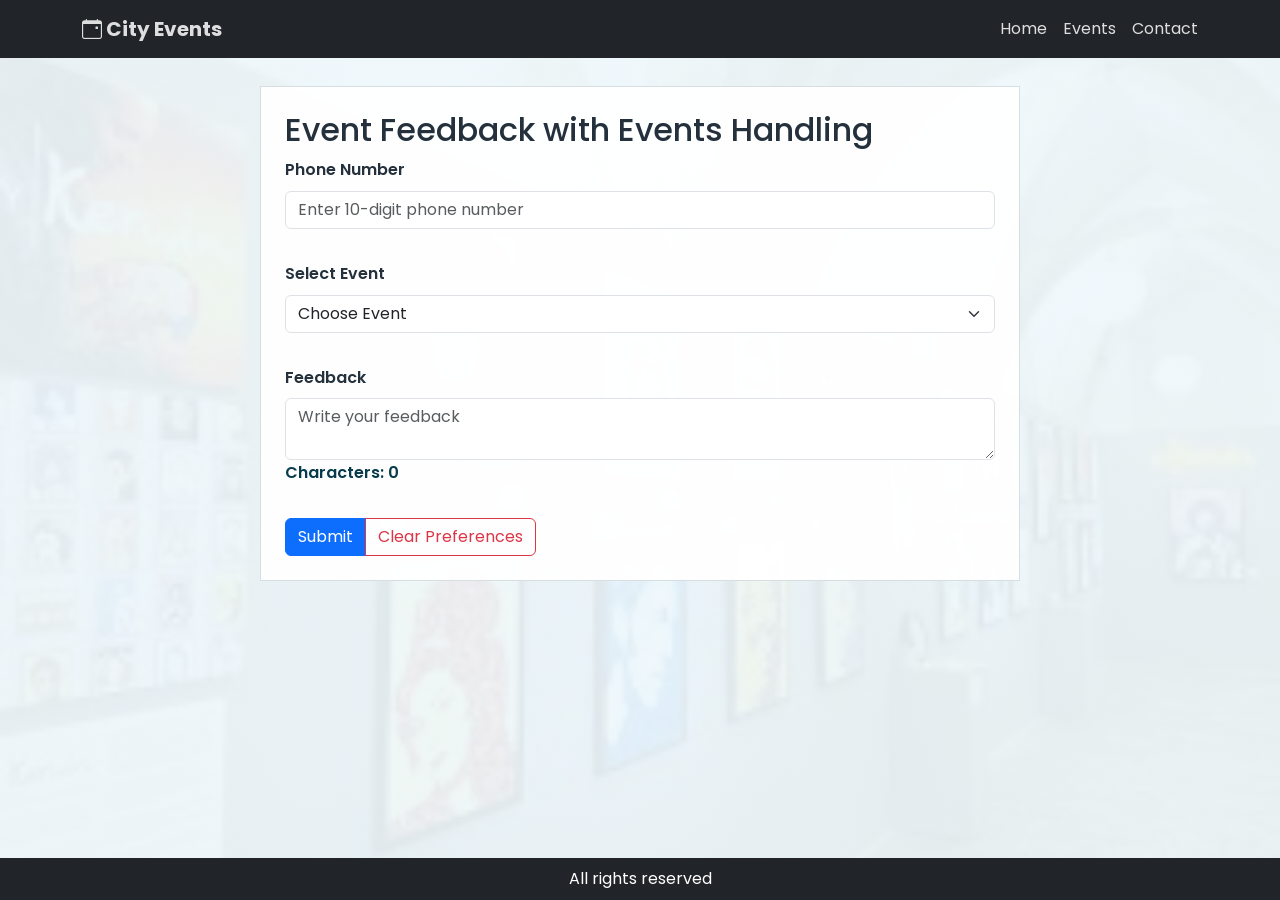
<file: HTML/PDF-Community-Event-Portal/feedback.html>
<!DOCTYPE html>
<html lang="en">
  <head>
    <meta charset="UTF-8" />
    <meta name="viewport" content="width=device-width, initial-scale=1.0" />
    <title>Event Feedback</title>
    <link
      href="https://cdn.jsdelivr.net/npm/bootstrap@5.3.3/dist/css/bootstrap.min.css"
      rel="stylesheet"
    />
    <link
      rel="stylesheet"
      href="https://cdn.jsdelivr.net/npm/bootstrap-icons@1.11.3/font/bootstrap-icons.min.css"
    />
    <link rel="preconnect" href="https://fonts.googleapis.com" />
    <link rel="preconnect" href="https://fonts.gstatic.com" crossorigin />
    <link
      href="https://fonts.googleapis.com/css2?family=Poppins:wght@400;600;700&display=swap"
      rel="stylesheet"
    />
    <link rel="stylesheet" href="styles.css" />
  </head>
  <body>
    <!-- Navigation -->
    <nav class="navbar navbar-expand-lg navbar-dark bg-dark site-nav">
      <div class="container">
        <a class="navbar-brand fw-bold" href="index.html#home">
          <i class="bi bi-calendar-event"></i> City Events
        </a>
        <div class="d-flex flex-column flex-md-row gap-3">
          <a href="index.html#home">Home</a>
          <a href="index.html#events">Events</a>
          <a href="index.html#contact">Contact</a>
        </div>
      </div>
    </nav>

    <!-- Main -->
    <main class="container">
      <section class="content-section form-section mx-auto">
        <h1 class="h2">Event Feedback with Events Handling</h1>
        <form class="row g-3">
          <div class="col-12">
            <label class="form-label" for="phone">Phone Number</label>
            <input
              class="form-control"
              type="text"
              id="phone"
              placeholder="Enter 10-digit phone number"
              onblur="validatePhone()"
              required
            />
            <p id="phoneMessage"></p>
          </div>

          <div class="col-12">
            <label class="form-label" for="event">Select Event</label>
            <select
              class="form-select"
              id="event"
              onchange="showFee(); savePreference();"
            >
              <option value="">Choose Event</option>
              <option>Tech Workshop</option>
              <option>Music Night</option>
              <option>Community Play Day</option>
              <option>Sports Tournament</option>
              <option>Art Exhibition</option>
              <option>Coding Competition</option>
            </select>
            <p id="fee"></p>
          </div>

          <div class="col-12">
            <label class="form-label" for="feedback">Feedback</label>
            <textarea
              class="form-control"
              id="feedback"
              placeholder="Write your feedback"
              onkeydown="countCharacters()"
            ></textarea>
            <p id="count">Characters: 0</p>
          </div>

          <div class="col-12">
            <div class="btn-group" role="group">
              <button
                class="btn btn-primary"
                type="button"
                onclick="confirmSubmit()"
              >
                Submit
              </button>
              <button
                class="btn btn-outline-danger"
                type="button"
                onclick="clearPreferences()"
              >
                Clear Preferences
              </button>
            </div>
          </div>
        </form>
      </section>
    </main>

    <!-- Footer -->
    <footer class="position-fixed bottom-0 start-0 end-0 bg-dark text-white text-center py-2">
      All rights reserved
    </footer>

    <script src="https://code.jquery.com/jquery-3.7.1.min.js"></script>
    <script src="https://cdn.jsdelivr.net/npm/bootstrap@5.3.3/dist/js/bootstrap.bundle.min.js"></script>
    <script>
      let hasUnfinishedChanges = false;

      function validatePhone() {
        const number = document.querySelector("#phone").value;
        const isValid = /^[0-9]{10}$/.test(number);

        document.querySelector("#phoneMessage").textContent = isValid
          ? "Valid Phone Number"
          : "Enter a valid 10-digit phone number";
      }

      function countCharacters() {
        setTimeout(function () {
          const text = document.querySelector("#feedback").value;
          hasUnfinishedChanges = text.length > 0;
          document.querySelector("#count").textContent =
            "Characters: " + text.length;
        }, 0);
      }

      function showFee() {
        const selectedEvent = document.querySelector("#event").value;
        const fees = {
          "Tech Workshop": "Fee: Rs. 500",
          "Music Night": "Fee: Rs. 300",
          "Community Play Day": "Fee: Rs. 200",
          "Sports Tournament": "Fee: Rs. 400",
          "Art Exhibition": "Fee: Rs. 250",
          "Coding Competition": "Fee: Rs. 350",
        };

        document.querySelector("#fee").textContent = fees[selectedEvent] || "";
      }

      function savePreference() {
        const selected = document.querySelector("#event").value;
        localStorage.setItem("event", selected);
        sessionStorage.setItem("lastVisitedForm", "feedback");
      }

      function clearPreferences() {
        localStorage.clear();
        sessionStorage.clear();
        document.querySelector("#event").value = "";
        document.querySelector("#fee").textContent = "";
        alert("Preferences cleared");
      }

      function confirmSubmit() {
        hasUnfinishedChanges = false;
        alert("Feedback Submitted Successfully!");
      }

      window.onload = function () {
        const saved = localStorage.getItem("event");

        if (saved) {
          document.querySelector("#event").value = saved;
          showFee();
        }
      };

      window.onbeforeunload = function () {
        if (hasUnfinishedChanges) {
          return "You have unfinished changes!";
        }
      };
    </script>
  </body>
</html>
</file>
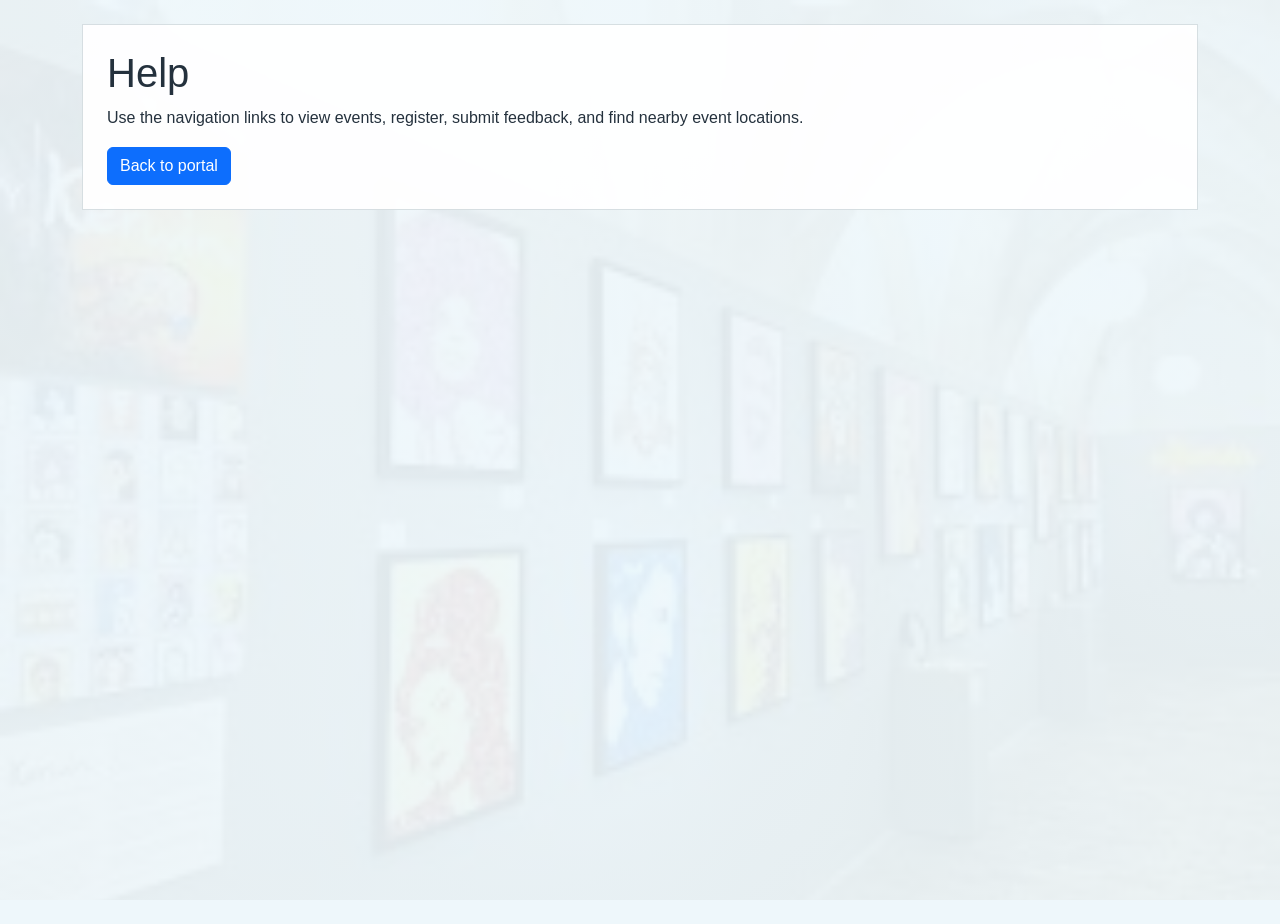
<file: HTML/PDF-Community-Event-Portal/help.html>
<!DOCTYPE html>
<html lang="en">
  <head>
    <meta charset="UTF-8" />
    <meta name="viewport" content="width=device-width, initial-scale=1.0" />
    <title>Community Event Portal Help</title>
    <link
      href="https://cdn.jsdelivr.net/npm/bootstrap@5.3.3/dist/css/bootstrap.min.css"
      rel="stylesheet"
    />
    <link rel="stylesheet" href="styles.css" />
  </head>
  <body>
    <main class="container">
      <section class="content-section mt-4">
        <h1>Help</h1>
        <p>
          Use the navigation links to view events, register, submit feedback,
          and find nearby event locations.
        </p>
        <a class="btn btn-primary" href="index.html">Back to portal</a>
      </section>
    </main>
  </body>
</html>
</file>
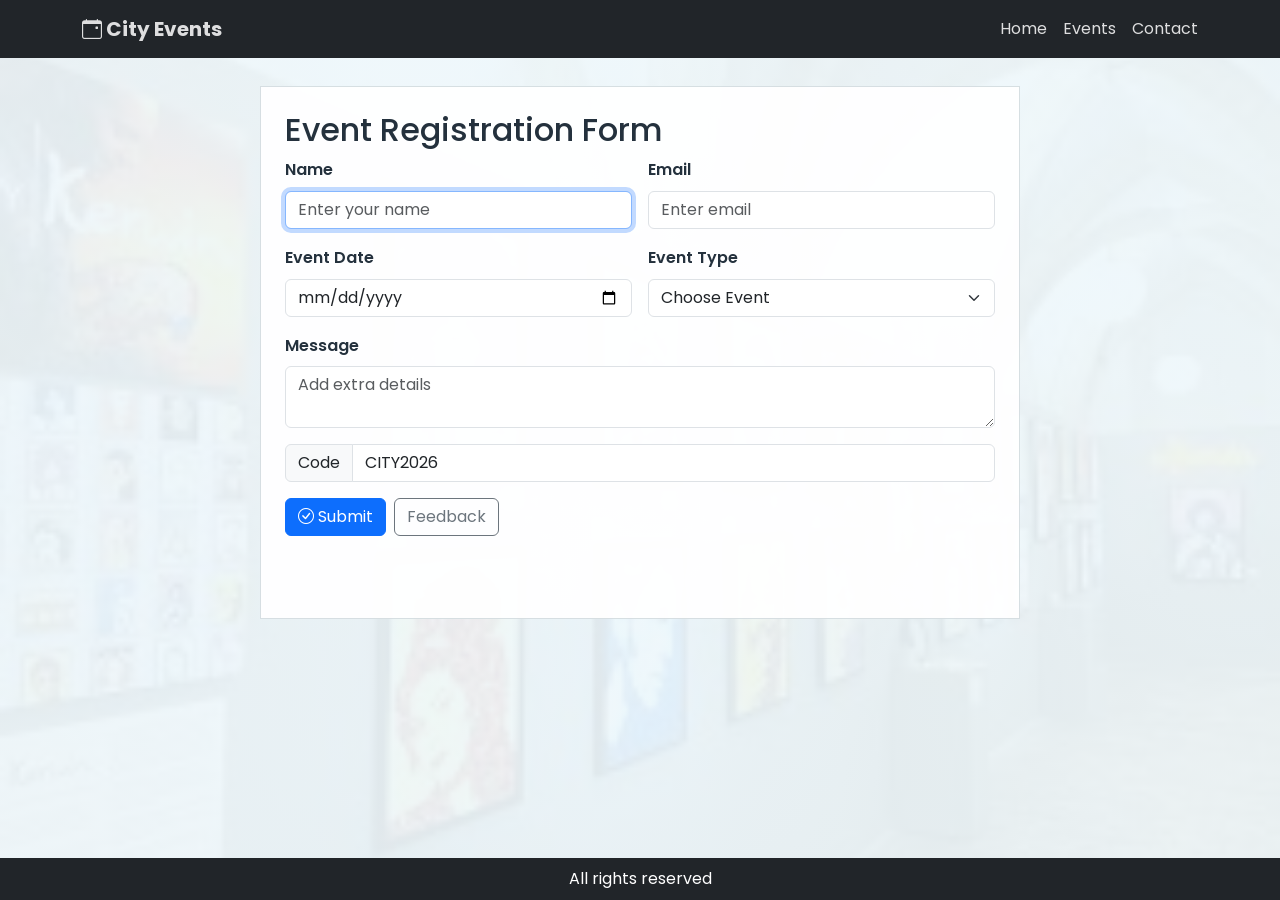
<file: HTML/PDF-Community-Event-Portal/register.html>
<!DOCTYPE html>
<html lang="en">
  <head>
    <meta charset="UTF-8" />
    <meta name="viewport" content="width=device-width, initial-scale=1.0" />
    <title>Register for Event</title>
    <link
      href="https://cdn.jsdelivr.net/npm/bootstrap@5.3.3/dist/css/bootstrap.min.css"
      rel="stylesheet"
    />
    <link
      rel="stylesheet"
      href="https://cdn.jsdelivr.net/npm/bootstrap-icons@1.11.3/font/bootstrap-icons.min.css"
    />
    <link rel="preconnect" href="https://fonts.googleapis.com" />
    <link rel="preconnect" href="https://fonts.gstatic.com" crossorigin />
    <link
      href="https://fonts.googleapis.com/css2?family=Poppins:wght@400;600;700&display=swap"
      rel="stylesheet"
    />
    <link rel="stylesheet" href="styles.css" />
  </head>
  <body>
    <!-- Navigation -->
    <nav class="navbar navbar-expand-lg navbar-dark bg-dark site-nav">
      <div class="container">
        <a class="navbar-brand fw-bold" href="index.html#home">
          <i class="bi bi-calendar-event"></i> City Events
        </a>
        <div class="d-flex flex-column flex-md-row gap-3">
          <a href="index.html#home">Home</a>
          <a href="index.html#events">Events</a>
          <a href="index.html#contact">Contact</a>
        </div>
      </div>
    </nav>

    <!-- Main -->
    <main class="container">
      <section class="content-section form-section mx-auto">
        <h1 class="h2">Event Registration Form</h1>
        <form id="registrationForm" class="row g-3">
          <div class="col-md-6">
            <label class="form-label" for="fullName">Name</label>
            <input
              class="form-control"
              id="fullName"
              name="fullName"
              type="text"
              placeholder="Enter your name"
              required
              autofocus
            />
          </div>

          <div class="col-md-6">
            <label class="form-label" for="email">Email</label>
            <input
              class="form-control"
              id="email"
              name="email"
              type="email"
              placeholder="Enter email"
              required
            />
          </div>

          <div class="col-md-6">
            <label class="form-label" for="eventDate">Event Date</label>
            <input
              class="form-control"
              id="eventDate"
              name="eventDate"
              type="date"
              required
            />
          </div>

          <div class="col-md-6">
            <label class="form-label" for="eventType">Event Type</label>
            <select class="form-select" id="eventType" name="eventType" required>
              <option value="">Choose Event</option>
              <option>Tech Workshop</option>
              <option>Music Night</option>
              <option>Community Play Day</option>
              <option>Sports Tournament</option>
              <option>Art Exhibition</option>
              <option>Coding Competition</option>
            </select>
          </div>

          <div class="col-12">
            <label class="form-label" for="messageText">Message</label>
            <textarea
              class="form-control"
              id="messageText"
              name="messageText"
              placeholder="Add extra details"
            ></textarea>
          </div>

          <div class="col-12">
            <div class="input-group">
              <span class="input-group-text">Code</span>
              <input
                class="form-control"
                type="text"
                value="CITY2026"
                aria-label="Registration code"
                readonly
              />
            </div>
          </div>

          <div class="col-12 d-flex gap-2">
            <button id="registerBtn" class="btn btn-primary" type="submit">
              <i class="bi bi-check-circle"></i> Submit
            </button>
            <a class="btn btn-outline-secondary" href="feedback.html">
              Feedback
            </a>
          </div>

          <div class="col-12">
            <output id="confirmation"></output>
            <p id="registrationResult"></p>
          </div>
        </form>
      </section>
    </main>

    <!-- Footer -->
    <footer class="position-fixed bottom-0 start-0 end-0 bg-dark text-white text-center py-2">
      All rights reserved
    </footer>

    <script src="https://code.jquery.com/jquery-3.7.1.min.js"></script>
    <script src="https://cdn.jsdelivr.net/npm/bootstrap@5.3.3/dist/js/bootstrap.bundle.min.js"></script>
    <script>
      const form = document.querySelector("#registrationForm");
      const confirmation = document.querySelector("#confirmation");
      let hasUnfinishedChanges = false;

      form.addEventListener("input", function () {
        hasUnfinishedChanges = true;
      });

      form.addEventListener("submit", async function (event) {
        event.preventDefault();
        console.log("Form submission started");

        const name = form.elements.fullName.value.trim();
        const email = form.elements.email.value.trim();
        const selectedEvent = form.elements.eventType.value;

        if (!name || !email || !selectedEvent) {
          document.querySelector("#registrationResult").textContent =
            "Please fill all required fields.";
          return;
        }

        confirmation.value = `Registration Successful for ${name}`;

        const payload = { name, email, selectedEvent };
        console.log("Fetch request payload", payload);

        await new Promise((resolve) => setTimeout(resolve, 800));
        document.querySelector("#registrationResult").textContent =
          "Success: registration sent to mock API.";
        hasUnfinishedChanges = false;
      });

      if (window.jQuery) {
        $("#registerBtn").click(function () {
          $("#confirmation").fadeIn();
        });
      }

      window.onbeforeunload = function () {
        if (hasUnfinishedChanges) {
          return "You have unfinished changes!";
        }
      };
    </script>
  </body>
</html>
</file>
<file: HTML/PDF-Community-Event-Portal/styles.css>
/* Base reset and page styles */
* {
  box-sizing: border-box;
  margin: 0;
  padding: 0;
}

body {
  min-height: 100vh;
  padding-bottom: 54px;
  background-color: #eef7fb;
  background-image:
    linear-gradient(rgba(238, 247, 251, 0.94), rgba(238, 247, 251, 0.94)),
    url("./Art Exhibition.jpg");
  background-attachment: fixed;
  background-size: cover;
  color: #24313d;
  font-family: "Poppins", Arial, sans-serif;
  font-size: 16px;
  line-height: 1.6;
}

/* Navigation styles */
.site-nav a:link,
.site-nav a:visited {
  color: rgba(255, 255, 255, 0.85);
  text-decoration: none;
}

.site-nav a:hover {
  color: #ffd166;
}

.site-nav a:active {
  color: #ef476f;
}

.navbar-nav {
  list-style-type: none;
  list-style-position: inside;
}

/* Header styles */
#mainHeader {
  color: #ffffff;
  text-align: center;
}

#welcomeBanner p {
  font-style: italic;
}

/* Shared section styles */
.content-section {
  margin-top: 28px;
  margin-bottom: 28px;
  padding: 24px;
  background: rgba(255, 255, 255, 0.96);
  border: 1px solid rgba(7, 59, 76, 0.16);
}

h2 {
  margin-bottom: 16px;
  padding: 10px 14px;
  background: linear-gradient(90deg, #118ab2, #06d6a0);
  color: #ffffff;
  font-size: 1.35rem;
}

h3,
p {
  letter-spacing: 0;
}

.highlight {
  padding: 12px;
  border-left: 5px solid #ffd166;
  background: rgba(255, 209, 102, 0.4);
  font-weight: 600;
}

/* Event table and cards */
.events-table {
  width: 100%;
  border-collapse: collapse;
  text-align: center;
}

.events-table caption {
  caption-side: top;
  color: #24313d;
  font-weight: 700;
}

.events-table th,
.events-table td {
  border: 1px solid #b8c9d1;
  padding: 14px;
  background-color: #ffffff;
}

.events-table tr:nth-child(even) td {
  background-color: #f3fbff;
}

.eventCard {
  min-height: 100%;
  margin: 0;
  padding: 12px;
  border: 2px solid rgba(17, 138, 178, 0.28);
  outline: 1px solid transparent;
}

.eventCard.selected,
input:focus,
select:focus,
textarea:focus {
  outline: 3px solid rgba(17, 138, 178, 0.35);
}

.eventCard img,
.event-image {
  width: 100%;
  max-width: 220px;
  height: 140px;
  object-fit: cover;
  transition: transform 0.25s ease;
}

.event-image.large-image {
  position: relative;
  z-index: 5;
  transform: scale(1.25);
}

.eventCard p {
  color: rgba(36, 49, 61, 0.78);
  font-style: italic;
  text-transform: none;
}

.sidebar-panel {
  background-color: rgba(255, 255, 255, 0.92);
}

.media-box img {
  width: 84px;
  height: 84px;
  object-fit: cover;
}

/* Form styles */
.form-section {
  max-width: 760px;
}

label {
  font-weight: 600;
}

input,
select,
textarea {
  font: inherit;
}

textarea {
  min-height: 120px;
}

output,
#phoneMessage,
#fee,
#count,
#message,
#location,
#registrationResult {
  color: #073b4c;
  font-weight: 600;
}

/* CSS3 multi-column bulletin */
.bulletin {
  column-count: 2;
  column-gap: 30px;
  column-rule: 1px solid gray;
}

video {
  display: block;
  width: min(100%, 720px);
  margin-top: 12px;
}

.badge-overlay {
  top: 12px;
  right: 12px;
}

.hidden-example {
  visibility: hidden;
}

.none-example {
  display: none;
}

/* Responsive styles */
@media (max-width: 768px) {
  .site-nav .navbar-nav {
    align-items: flex-start;
    flex-direction: column;
    gap: 8px;
  }

  #welcomeBanner {
    padding-right: 6vw;
    padding-left: 6vw;
  }

  #welcomeBanner h1 {
    font-size: 1.8rem;
  }

  .content-section {
    padding: 16px;
  }

  .events-table,
  .events-table tbody,
  .events-table tr,
  .events-table td {
    display: block;
    width: 100%;
  }

  .eventCard img,
  .event-image {
    max-width: 100%;
    height: 36vw;
    min-height: 150px;
  }

  .bulletin {
    column-count: 1;
  }
}
</file>
